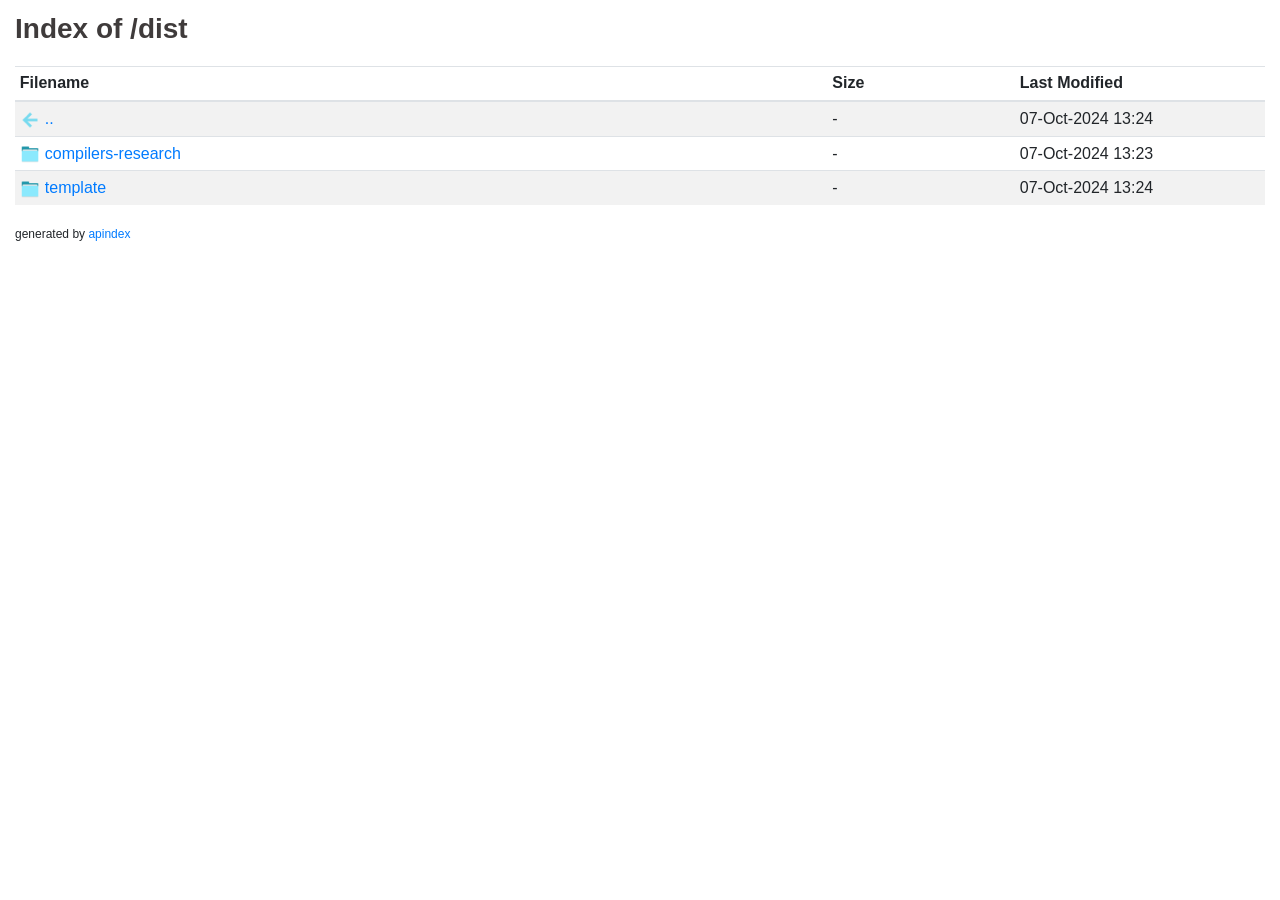
<file: index.html>
<!DOCTYPE html>
<head>
    <meta charset="utf-8">
    <meta name="viewport" content="width=device-width, initial-scale=1, shrink-to-fit=no">
    <title>Index of /dist</title>
    <link href="https://stackpath.bootstrapcdn.com/bootstrap/4.5.0/css/bootstrap.min.css" rel="stylesheet">
</head>

<body>
    <div class="container-fluid">
    <h3 class="text-muted" style="padding-top: 12px; padding-bottom: 12px; text-decoration-color: rgb(0, 0, 0); color: rgb(0, 0, 0);"><b style="color: rgb(63, 59, 59);">Index of /dist</b></h3>
   <table class="table table-sm table-hover table-striped">
		<thead>
			<tr>
				<th style="width: 65%">
					Filename
				</th>
				<th style="width: 15%" >
					Size
				</th>
				<th style="width: 20%">
					Last Modified
				</th>
			</tr>
		</thead>
		<tbody>
            <tr>
    <td>
        <p style="display: none">..</p><img style="margin-right: 5px; max-width: 20px"
            src="data:image/png;base64, iVBORw0KGgoAAAANSUhEUgAAADAAAAAwCAYAAABXAvmHAAAABHNCSVQICAgIfAhkiAAAAAlwSFlzAAAsSwAALEsBpT2WqQAAABl0RVh0U29mdHdhcmUAd3d3Lmlua3NjYXBlLm9yZ5vuPBoAAAFISURBVGiB7Zg9coMwEEa/9eQAJnfAOYcvlaiL0oFPlWtg3yGkS6lUzlDAjn52rSWj14PeG7DRCmg0Go1/i5tm/3r9GjTXIK0bu2n2gfAOAAFhvJyencY6KgFL+TtaEeIBa/[base64]/IHGSETZSGkgonyorxwhc6xSMULsZK5WxO6PFtm9UCrDS+e5vVMgeEl5QOt4feV1Mnu0uMUyota8XIybZu+m2df2aDQaDT1+AR8wAjICbNVxAAAAAElFTkSuQmCC" /><a href="..">..</a>
    </td>
    <td>-</td>
    <td>07-Oct-2024 13:24</td>
</tr>
<tr>
    <td>
        <p style="display: none">compilers-research</p><img style="margin-right: 5px; max-width: 20px"
            src="data:image/png;base64, iVBORw0KGgoAAAANSUhEUgAAADAAAAAwCAYAAABXAvmHAAAABHNCSVQICAgIfAhkiAAAAAlwSFlzAAAOxAAADsQBlSsOGwAAABl0RVh0U29mdHdhcmUAd3d3Lmlua3NjYXBlLm9yZ5vuPBoAAAGQSURBVGiB7Zg9T8JQFIbfoiBGK2FAA0YHdWbUOLsr/0AHJndmiaM7rsbJWd2UwTDp6KjRARJMLIMfBGhL6XUwDPZ6A0Lh1OQ842lz8j655zTNBRiGYSjRvIX1k8sMQjjWIJKDNHQFXkIa9u92t8+Hj9ebSW/Bcp1Cw3KSHSEGajihaamZSLgAYCwCIW+h0XZSg4YHgI4QaNjtxaFS/QFJYJjwfvboF2mE/GLj9MJXC9VujUzAaJq+9lPtljRCQUW1W8oT2FyII5deRSIaGW2yHtRMG0f3z7g13n7dLeUJBCE8ACSiEeTSK8rnkoDbasKulgMRvsv89BTsagVuqyk9k0ZoKaZjayeDs7A+lnD9kt3LonhTRNlTl34lDp7exawerPBd6vVPHK7Ff2SWRiio4QFA1+ek2r/5jKpgAWpYgBoWoIYFqGEBaliAGhaghgWoYQFqWIAaScCxzBpFkH5wTNPw1iSBh9J1vmNb0ovUOJb1+li6ynvr0sUWgBiAZQDBuVv8xgZQAfBBHYRhGB/5Aq4cd3fSSnLyAAAAAElFTkSuQmCC" /><a href="compilers-research">compilers-research</a>
    </td>
    <td>-</td>
    <td>07-Oct-2024 13:23</td>
</tr>
<tr>
    <td>
        <p style="display: none">template</p><img style="margin-right: 5px; max-width: 20px"
            src="data:image/png;base64, iVBORw0KGgoAAAANSUhEUgAAADAAAAAwCAYAAABXAvmHAAAABHNCSVQICAgIfAhkiAAAAAlwSFlzAAAOxAAADsQBlSsOGwAAABl0RVh0U29mdHdhcmUAd3d3Lmlua3NjYXBlLm9yZ5vuPBoAAAGQSURBVGiB7Zg9T8JQFIbfoiBGK2FAA0YHdWbUOLsr/0AHJndmiaM7rsbJWd2UwTDp6KjRARJMLIMfBGhL6XUwDPZ6A0Lh1OQ842lz8j655zTNBRiGYSjRvIX1k8sMQjjWIJKDNHQFXkIa9u92t8+Hj9ebSW/Bcp1Cw3KSHSEGajihaamZSLgAYCwCIW+h0XZSg4YHgI4QaNjtxaFS/QFJYJjwfvboF2mE/GLj9MJXC9VujUzAaJq+9lPtljRCQUW1W8oT2FyII5deRSIaGW2yHtRMG0f3z7g13n7dLeUJBCE8ACSiEeTSK8rnkoDbasKulgMRvsv89BTsagVuqyk9k0ZoKaZjayeDs7A+lnD9kt3LonhTRNlTl34lDp7exawerPBd6vVPHK7Ff2SWRiio4QFA1+ek2r/5jKpgAWpYgBoWoIYFqGEBaliAGhaghgWoYQFqWIAaScCxzBpFkH5wTNPw1iSBh9J1vmNb0ovUOJb1+li6ynvr0sUWgBiAZQDBuVv8xgZQAfBBHYRhGB/5Aq4cd3fSSnLyAAAAAElFTkSuQmCC" /><a href="template">template</a>
    </td>
    <td>-</td>
    <td>07-Oct-2024 13:24</td>
</tr>

            
		</tbody>
    </table>
    <span>
        <span style="font-size: 12px">generated by </span><a style="font-size: 12px"
    href="https://github.com/jayanta525/apindex" target="_blank">apindex</a>

    </span>
    </div>
</body>
</html>
</file>
